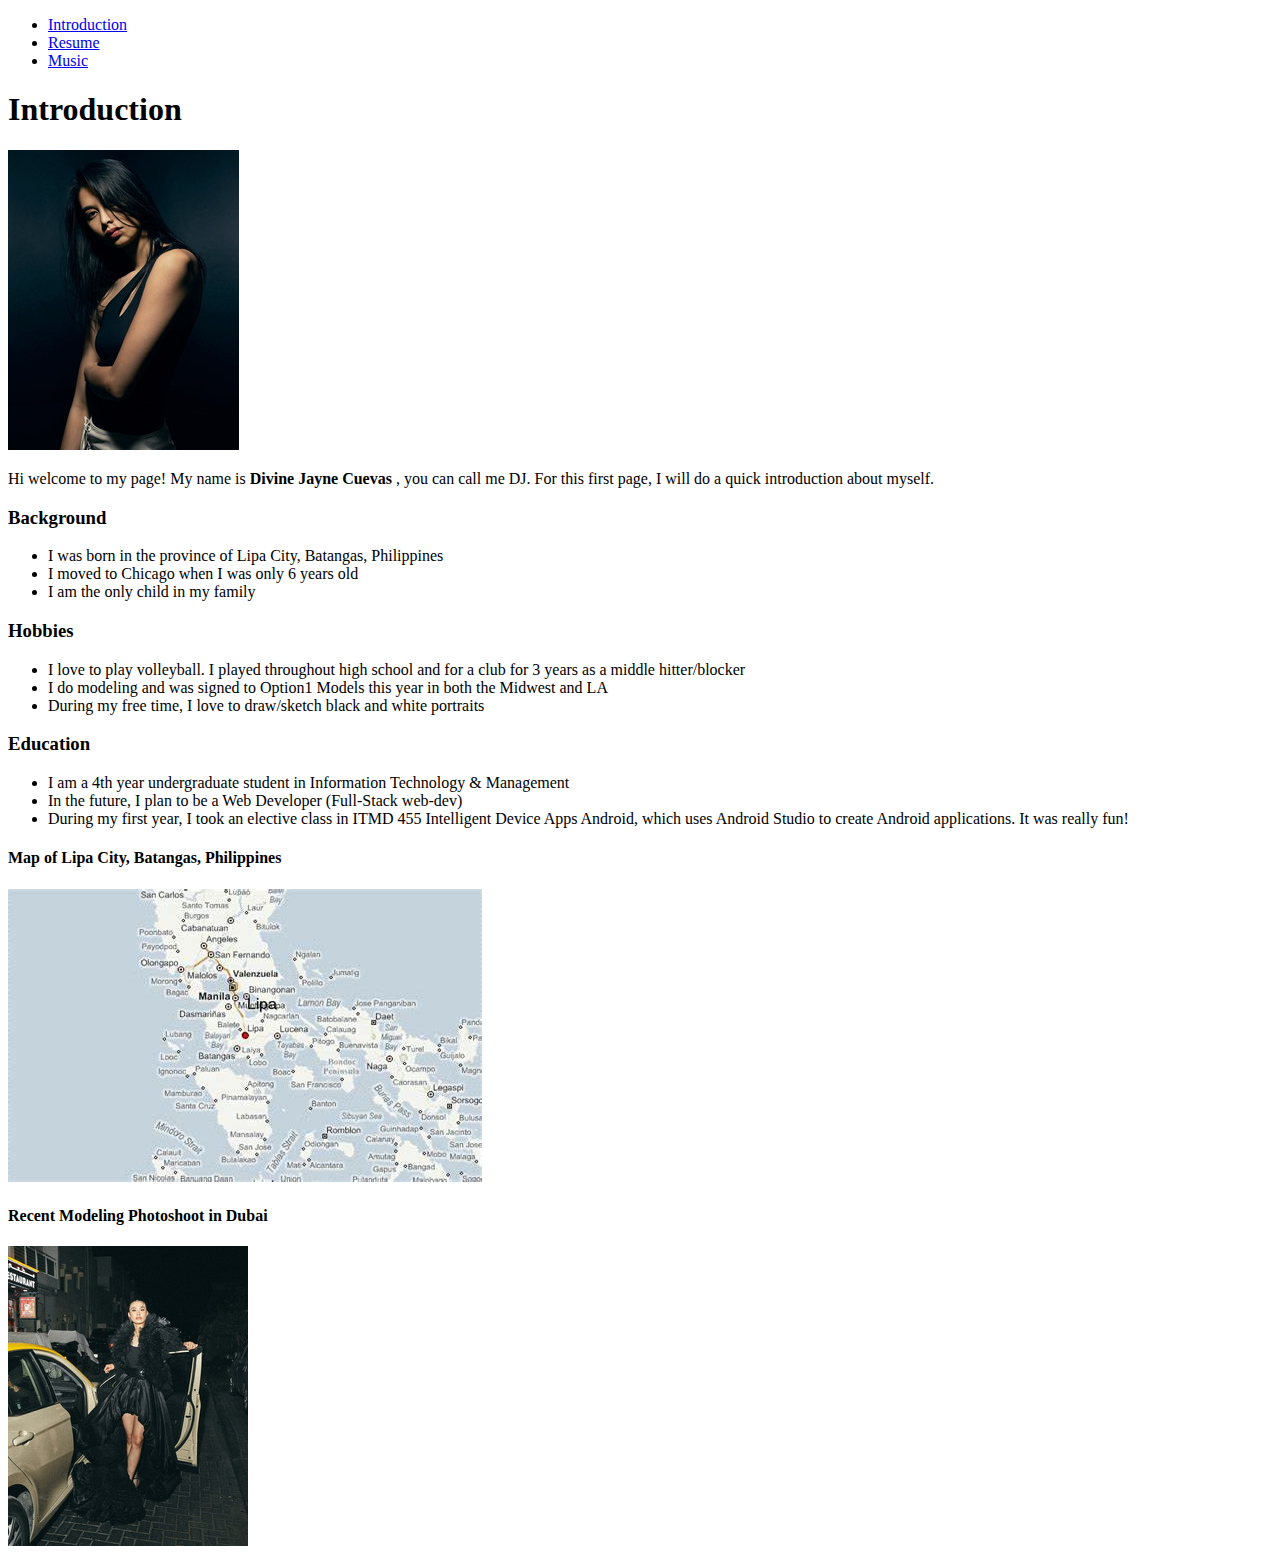
<file: index.html>
<!DOCTYPE html>
<html lang="en">

<head>
  <meta charset="utf-8">
  <title>Project 1</title>
</head>

<body>
  <header>
    <nav>
      <ul>
        <li><a href="index.html" title="Introduction">Introduction</a></li>
        <li><a href="resume.html" title="Resume">Resume</a></li>
        <li><a href="video_profile.html" title="Music">Music</a></li>
      </ul>
    </nav>
  </header>

  <main>
    <h1>Introduction</h1>
    <div>
      <img src="images/IMG_55101.jpeg" alt="A portrait of me in the introduction page">
      <p>
        Hi welcome to my page! My name is <strong> Divine Jayne Cuevas </strong>, you can call me DJ. For this first page, I will do a quick introduction about myself.
      </p>
    </div>

    <section>
      <h3>Background</h3>
      <ul>
        <li> I was born in the province of Lipa City, Batangas, Philippines </li>
        <li> I moved to Chicago when I was only 6 years old </li>
        <li> I am the only child in my family </li>
      </ul>
    </section>

    <section>
      <h3>Hobbies</h3>
      <ul>
        <li>I love to play volleyball. I played throughout high school and for a club for 3 years as a middle hitter/blocker</li>
        <li>I do modeling and was signed to Option1 Models this year in both the Midwest and LA</li>
        <li>During my free time, I love to draw/sketch black and white portraits</li>
      </ul>
    </section>

    <section>
      <h3>Education</h3>
      <ul>
        <li>I am a 4th year undergraduate student in Information Technology & Management</li>
        <li>In the future, I plan to be a Web Developer (Full-Stack web-dev)</li>
        <li>During my first year, I took an elective class in ITMD 455 Intelligent Device Apps Android, which uses Android Studio to create Android applications. It was really fun!</li>
      </ul>
    </section>

    <section>
      <h4>Map of Lipa City, Batangas, Philippines</h4>
      <img src="images/OIP.jpeg" alt="Map of the Lipa City, Batangas, Philippines">
    </section>

    <section>
      <h4>Recent Modeling Photoshoot in Dubai</h4>
      <img src="images/IMG_18111.jpeg" alt="Recent Modeling Photoshoot in Dubai">
    </section>
  </main>
</body>

</html>
</file>
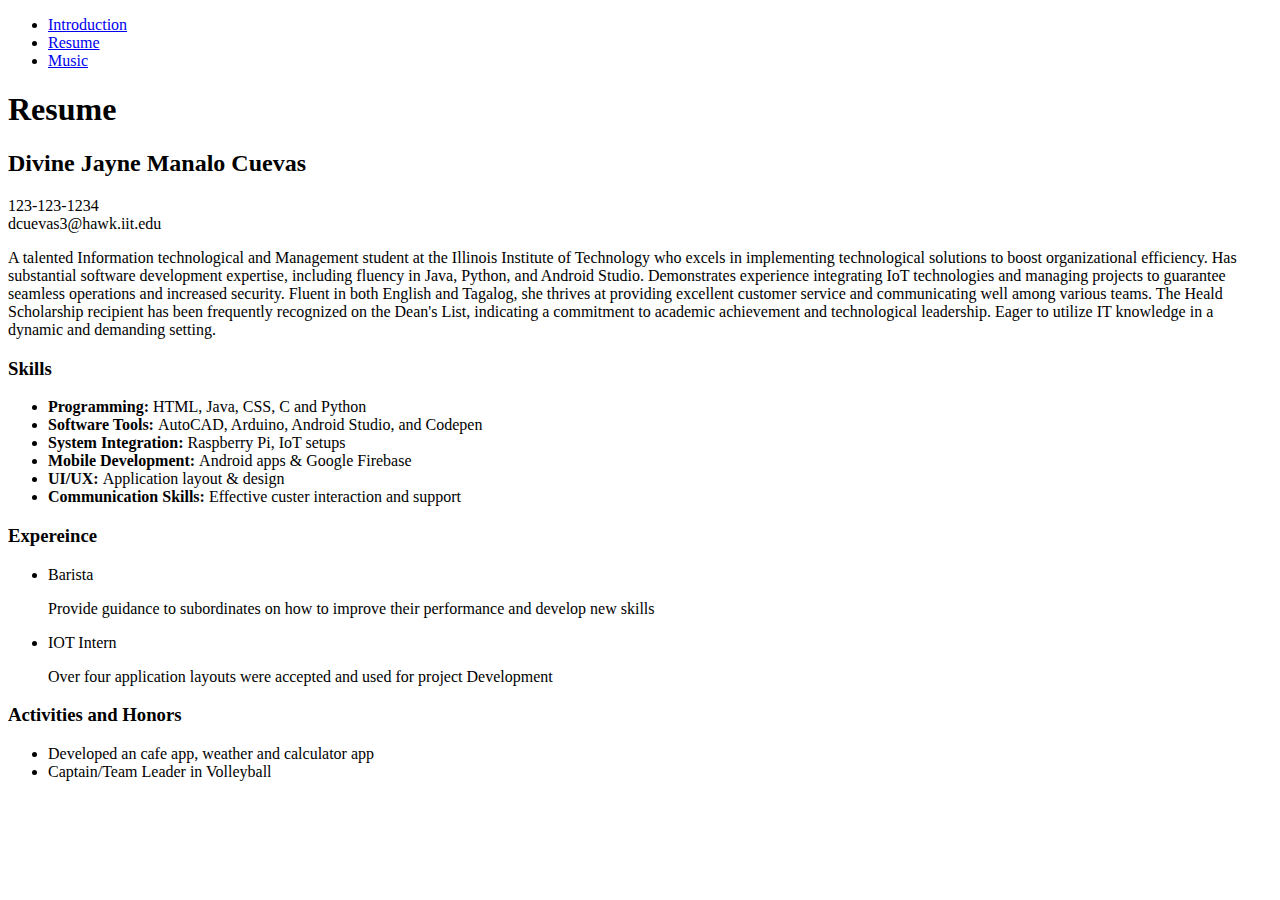
<file: resume.html>
<!DOCTYPE html>

<html lang="en"> 
<head>
    <meta charset="utf-8">  
    <title>Project 1</title>
</head>

<body>
    <header>
        <nav>
            <ul>
                <li><a href="index.html">Introduction</a></li>
                <li><a href="resume.html">Resume</a></li>
                <li><a href="video_profile.html">Music</a></li>
        
            </ul>
        </nav>
    </header>
	
	<h1>Resume</h1>

    <div>
    <h2>Divine Jayne Manalo Cuevas</h2>
    
    <div><label>123-123-1234</label></div>
    <div><label>dcuevas3@hawk.iit.edu</label></div>
   

    <p>A talented Information technological and Management student at the Illinois Institute of Technology who excels in implementing technological solutions to boost organizational efficiency. 
        Has substantial software development expertise, including fluency in Java, Python, and Android Studio. Demonstrates experience integrating IoT technologies and managing projects to guarantee seamless operations and increased security. 
        Fluent in both English and Tagalog, she thrives at providing excellent customer service and communicating well among various teams. 
        The Heald Scholarship recipient has been frequently recognized on the Dean's List, indicating a commitment to academic achievement and technological leadership. 
        Eager to utilize IT knowledge in a dynamic and demanding setting.
    </p>
    </div>

    <div>
        <h3>Skills</h3>
        <ul>
            <li><strong>Programming: </strong>HTML, Java, CSS, C and Python</li>
            <li><strong>Software Tools: </strong>AutoCAD, Arduino, Android Studio, and Codepen</li>
            <li><strong>System Integration: </strong>Raspberry Pi, IoT setups</li>
            <li><strong>Mobile Development: </strong>Android apps & Google Firebase</li>
            <li><strong>UI/UX: </strong>Application layout & design</li>
            <li><strong>Communication Skills: </strong> Effective custer interaction and support</li>
        </ul>
    </div>

    <div>
        <h3>Expereince</h3>
        <ul>
            <li>Barista
            <p>Provide guidance to subordinates on how to improve their performance
                and develop new skills 
            </p>
            </li>
            <li> IOT Intern
                <p> Over four application layouts were accepted and used for project
                    Development
                </p>
            </li>

        </ul>
    </div>

    <div>
        <h3>Activities and Honors</h3>
        <ul>
            <li>Developed an cafe app, weather and calculator app</li>
            <li>Captain/Team Leader in Volleyball</li>
        </ul>
    </div>
</body>
</html>
</file>
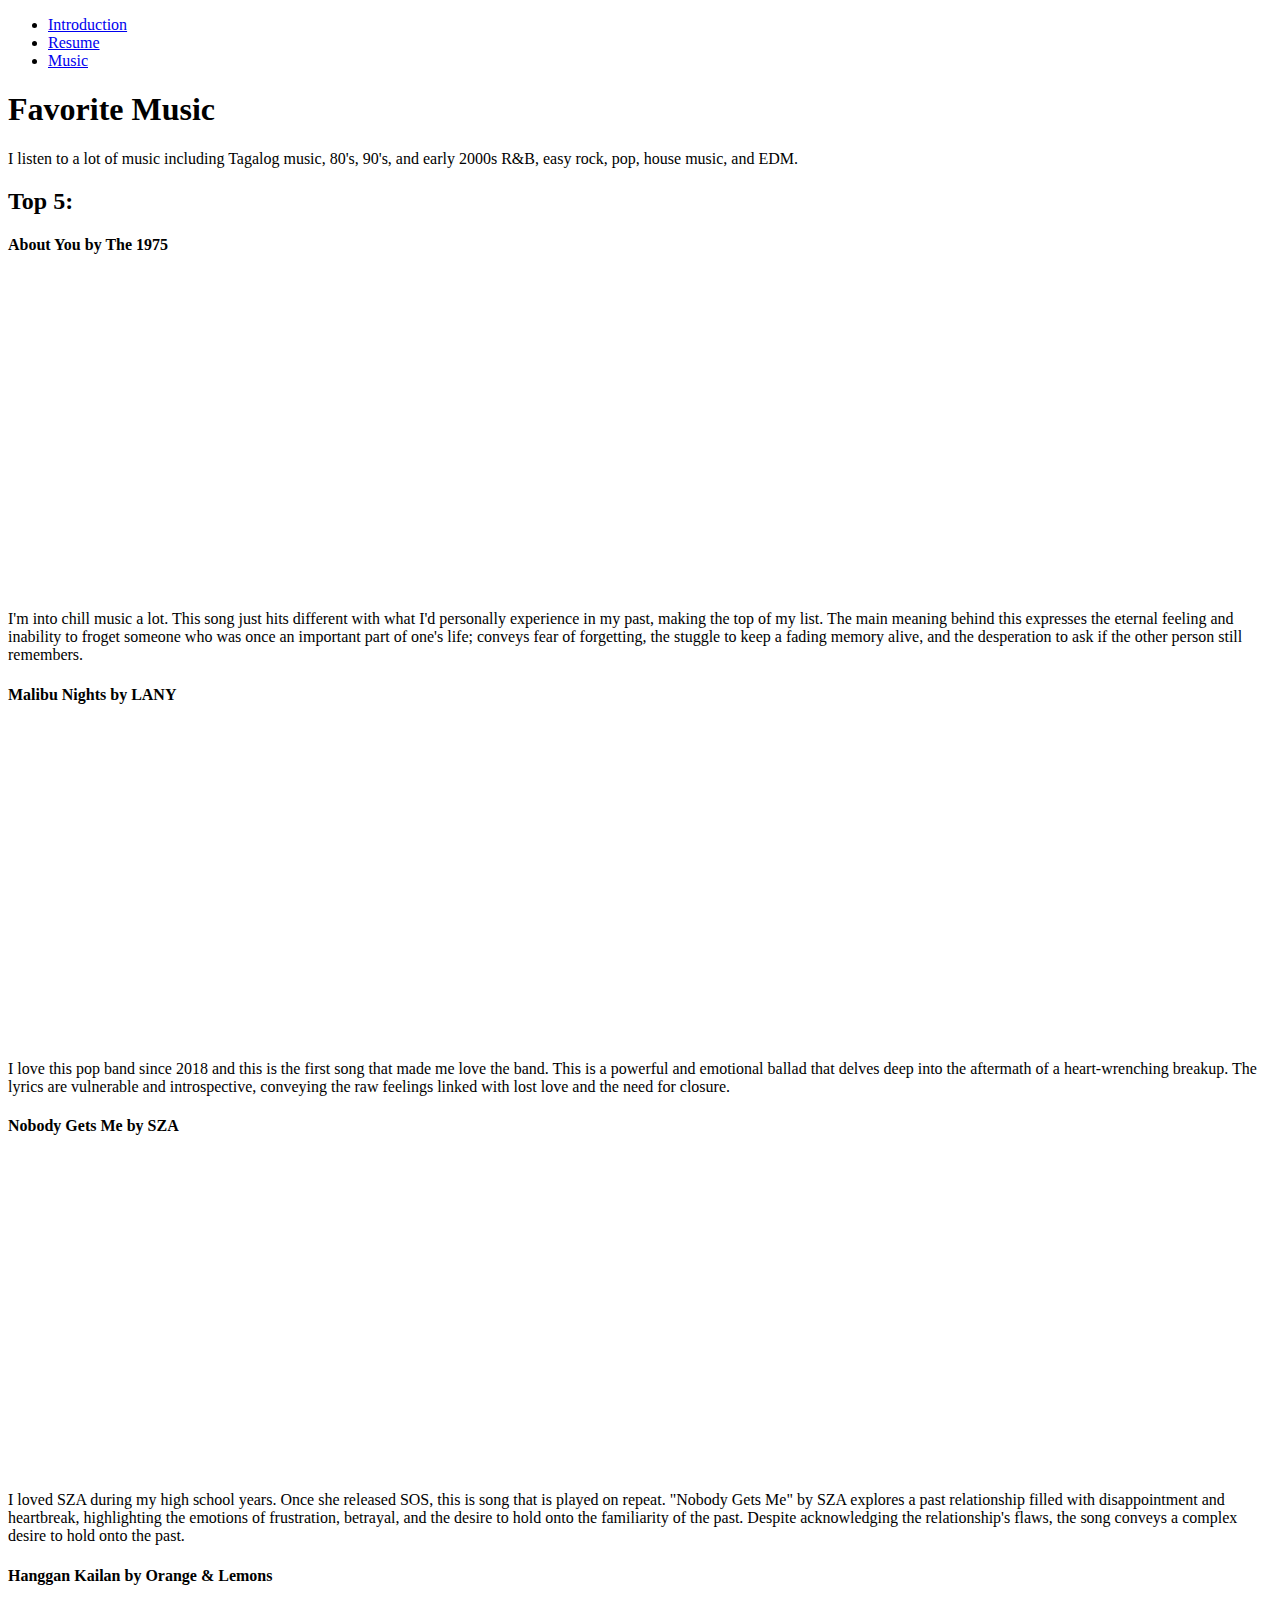
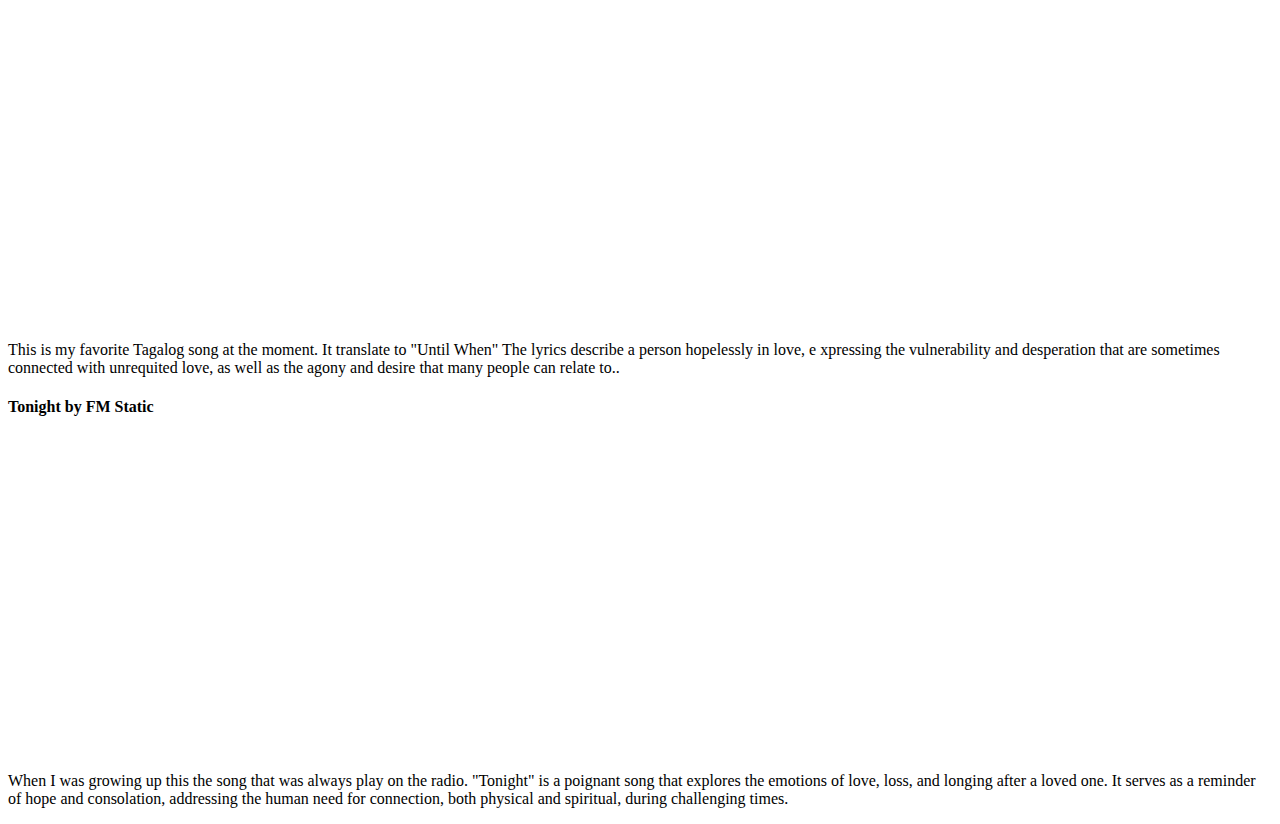
<file: video_profile.html>
<!DOCTYPE html>
<html lang="en"> 
<head>
    <meta charset="utf-8">  
    <title>Project 1</title>
    <style>
        iframe {
            border: none;
        }
    </style>
</head>

<body>
    <header>
        <nav>
            <ul>
                <li><a href="index.html" title="Introduction">Introduction</a></li>
                <li><a href="resume.html" title="Resume">Resume</a></li>
                <li><a href="video_profile.html" title="Music">Music</a></li>
            </ul>
        </nav>
    </header>

    <h1>Favorite Music</h1>

    <p>I listen to a lot of music including Tagalog music, 80's, 90's, and early 2000s R&B, easy rock, pop, house music, and EDM.</p>

    <div>
        <h2>Top 5:</h2>
		
		<div>
        
            <h4>About You by The 1975</h4>
                <iframe width="560" height="315" src="https://www.youtube.com/embed/tGv7CUutzqU?si=xW_743aX7GymD_vH" 
                    title="YouTube video player" 
                    allow="accelerometer; autoplay; clipboard-write; encrypted-media; gyroscope; picture-in-picture; web-share" 
                    referrerpolicy="strict-origin-when-cross-origin" 
                    allowful
					lscreen>
                </iframe>
				
				<p>
				I'm into chill music a lot. This song just hits different with what I'd personally experience in my past, making the top of my list. The main meaning
				behind this expresses the eternal feeling and inability to froget someone who was once an important part of one's life; 
				conveys fear of forgetting, the stuggle to keep a fading memory alive, and the desperation to ask if the other person still
				remembers.
				</p>

		</div>
		
		<div>
            
            <h4>Malibu Nights by LANY</h4>
                <iframe width="560" height="315" src="https://www.youtube.com/embed/KdcPzDNHX74?si=r8099mkXwWYwAnXy" 
                    title="YouTube video player" 
                    allow="accelerometer; autoplay; clipboard-write; encrypted-media; gyroscope; picture-in-picture; web-share" 
                    referrerpolicy="strict-origin-when-cross-origin" 
                    allowfullscreen>
                </iframe>
				
				<p>
				I love this pop band since 2018 and this is the first song that made me love the band. This is a powerful and emotional ballad
				that delves deep into the aftermath of a heart-wrenching breakup. The lyrics are vulnerable and introspective, 
				conveying the raw feelings linked with lost love and the need for closure. 
				</p>
		</div>
				
		<div>
            <h4>Nobody Gets Me by SZA</h4>
                <iframe width="560" height="315" src="https://www.youtube.com/embed/7frfkBdV0-w?si=QzCRQUqAXtYjoG-R" 
                    title="YouTube video player" 
                    allow="accelerometer; autoplay; clipboard-write; encrypted-media; gyroscope; picture-in-picture; web-share" 
                    referrerpolicy="strict-origin-when-cross-origin" 
                    allowfullscreen>
                </iframe>
				
				<p>
				I loved SZA during my high school years. Once she released SOS, this is song that is played on repeat.
				"Nobody Gets Me" by SZA explores a past relationship filled with disappointment and heartbreak, highlighting the emotions of frustration, betrayal, and the desire to hold onto the familiarity of the past.
				Despite acknowledging the relationship's flaws, the song conveys a complex desire to hold onto the past.
				</p>
		</div>
		
		<div>
            
            <h4>Hanggan Kailan by Orange & Lemons</h4>
               <iframe width="560" height="315" src="https://www.youtube.com/embed/HT2Tj_Jjlc8?si=EiC57hWbcyrBsmPw" title="YouTube video player" frameborder="0" allow="accelerometer; autoplay; clipboard-write; encrypted-media; gyroscope; picture-in-picture; web-share" referrerpolicy="strict-origin-when-cross-origin" 
			   allowfullscreen>
			   </iframe>
			   
			   <p>
			   This is my favorite Tagalog song at the moment. It translate to "Until When"
			   The lyrics describe a person hopelessly in love, e
			   xpressing the vulnerability and desperation that are sometimes connected with unrequited love, 
			   as well as the agony and desire that many people can relate to.. 
			   </p>
		</div>
		
		<div>
            
            <h4>Tonight by FM Static</h4>
                <iframe width="560" height="315" src="https://www.youtube-nocookie.com/embed/M5fW3B2DTqs?si=lWtpqc6ntWfCDS3_" 
                    title="YouTube video player" 
                    allow="accelerometer; autoplay; clipboard-write; encrypted-media; gyroscope; picture-in-picture; web-share" 
                    referrerpolicy="strict-origin-when-cross-origin" 
                    allowfullscreen>
                </iframe>
				
				<p>
				When I was growing up this the song that was always play on the radio.
				"Tonight" is a poignant song that explores the emotions of love, loss, and longing after a loved one.
				It serves as a reminder of hope and consolation, addressing the human need for connection, both physical and spiritual, during challenging times.
				</p>
		</div>
    </div>

</body>
</html>
</file>
